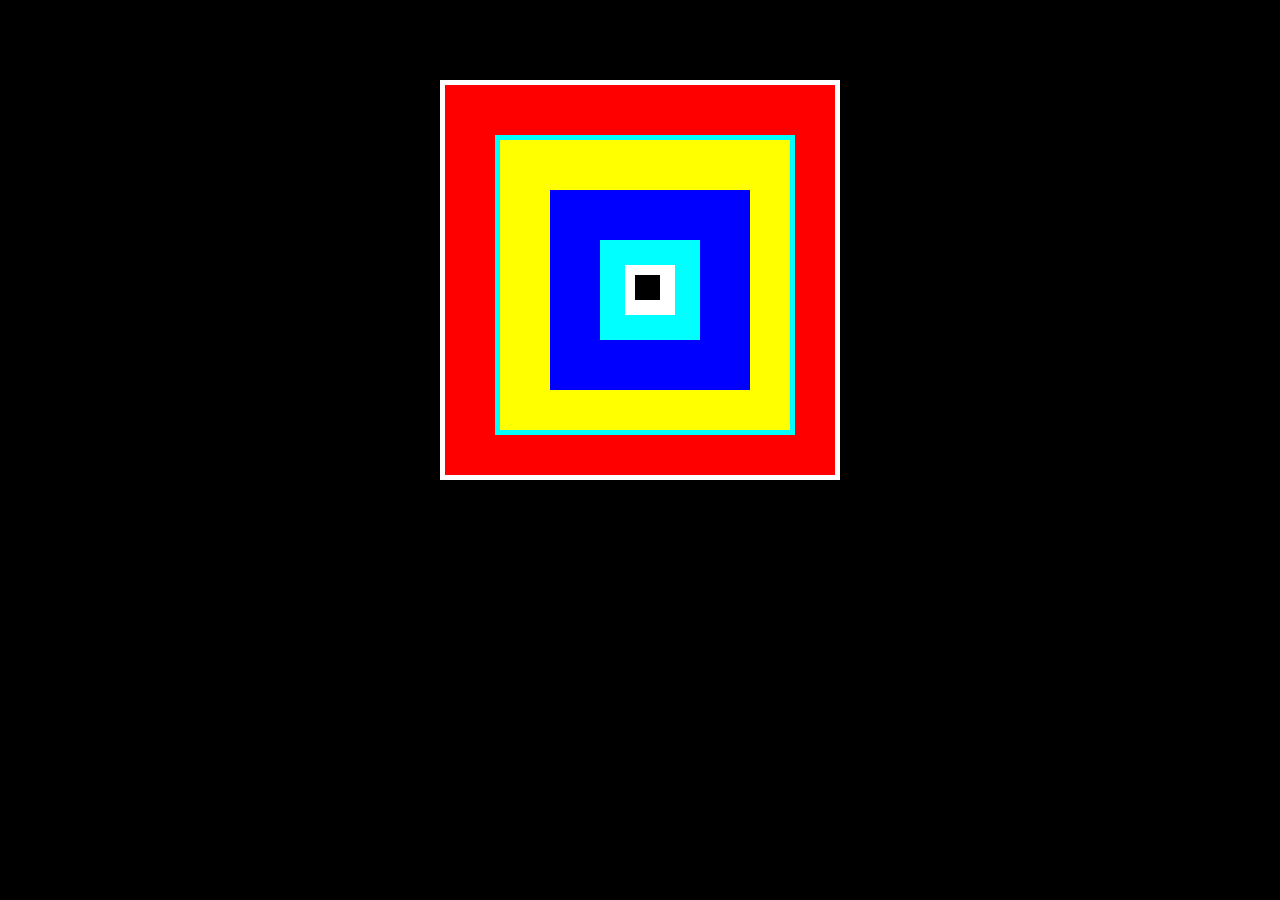
<file: project 1/index.html>
<!DOCTYPE html>
<html lang="en">

<head>
    <meta charset="UTF-8">
    <meta name="viewport" 
    content="width=device-width, initial-scale=1.0">
    <title>Flower Rotation</title>
    <link rel="stylesheet" href="style.css">
</head>

<body>

<div class="container">
<div class="one">
<div class="two">
<div class="three">
<div class="four">
<div class="five"></div>
</div>
</div>
</div>
</div>
</div>
</body>

</html>
</file>
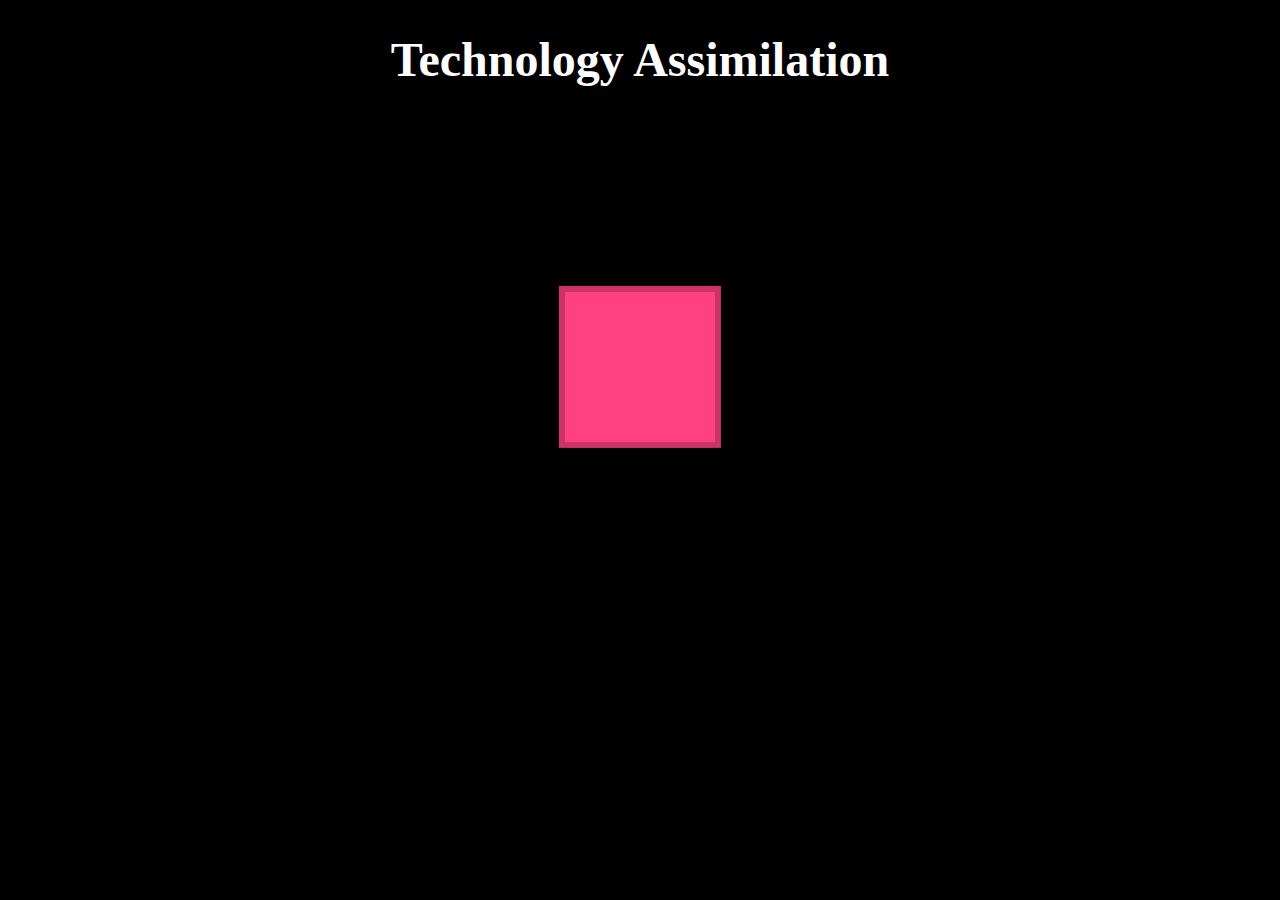
<file: project 1/demo/index.html>
<!DOCTYPE html>
<html lang="en">
<head>
    <meta charset="UTF-8">
    <meta name="viewport" content="width=device-width, initial-scale=1.0">
    <title>Dancing Cards</title>
    <link rel="stylesheet" href="style.css">
</head>
<body>

<h1>Technology Assimilation</h1>
<div class="container">
    <div class="shape"></div>
</div>

</body>
</html>
</file>
<file: project 1/style.css>
*{
    margin: 0;
    padding: 0;
    box-sizing: border-box;
}

body{
background-color: black;
    
}

.container{
    height: 400px;
    width: 400px;
    background-color: red;
    margin: 80px auto;
    border: 5px solid white;
    animation: circle 0.5s linear  infinite normal ;
    
    
}

.one{
    height: 300px;
    width: 300px;
    background-color: yellow;
   transform: translate(50px,50px);
   border: 5px solid aqua;
 
   
}

.two{
    height: 200px;
    width: 200px;
    background-color: blue;
    transform: translate(50px,50px);
    
 
}

.three{

    height: 100px;
    width: 100px;
    background-color:aqua;
    transform: translate(50px,50px);
   
  
}
.four{
    height: 50px;
    width: 50px;
    background-color: white;
    transform: translate(25px,25px);
  

}

.five{
    height: 25px;
    width: 25px;
    background-color:black;
    transform: translate(10px,10px); 
}

@keyframes circle {
    from{
        transform: rotate(0);
    }
    to{
        transform: rotate(360deg);
    }
    
}
</file>
<file: project 1/demo/style.css>
body{
  background-color: black;
}

body h1{
  color: white;
  font-size: 3rem;
  text-align: center;
}
.container {
  width: 400px;
  height: 400px;
  background-color: black;
  display: flex;
  justify-content: center;
  align-items: center;
  perspective: 1000px;
  margin: 80px auto;
}

.shape {
  width: 150px;
  height: 150px;
  background-color: #ff4081;
  position: relative;
  transform-style: preserve-3d;
  animation: rotate 3s infinite linear;
}

@keyframes rotate {
  0% {
    transform: rotateX(0deg) rotateY(0deg) rotateZ(0deg);
  }
  50% {
    transform: rotateX(180deg) rotateY(180deg) rotateZ(180deg);
  }
  100% {
    transform: rotateX(360deg) rotateY(360deg) rotateZ(360deg);
  }
}

.shape::before,
.shape::after {
  content: "";
  position: absolute;
  top: 0;
  left: 0;
  width: 100%;
  height: 100%;
  background-color: #ff4081;
  opacity: 0.8;
}

.shape::before {
  transform: translateZ(-75px);
}

.shape::after {
  transform: translateZ(75px);
}

.shape span {
  position: absolute;
  top: 0;
  left: 0;
  width: 100%;
  height: 100%;
  display: flex;
  justify-content: center;
  align-items: center;
  font-size: 30px;
  font-weight: bold;
  color: #fff;
  transform-style: preserve-3d;
  animation: startanimation 4s infinite ease-in-out;
}

@keyframes startanimation {
  0%, 100% {
    transform: translateZ(0) rotateY(0deg);
  }
  50% {
    transform: translateZ(100px) rotateY(180deg);
  }
}
</file>
